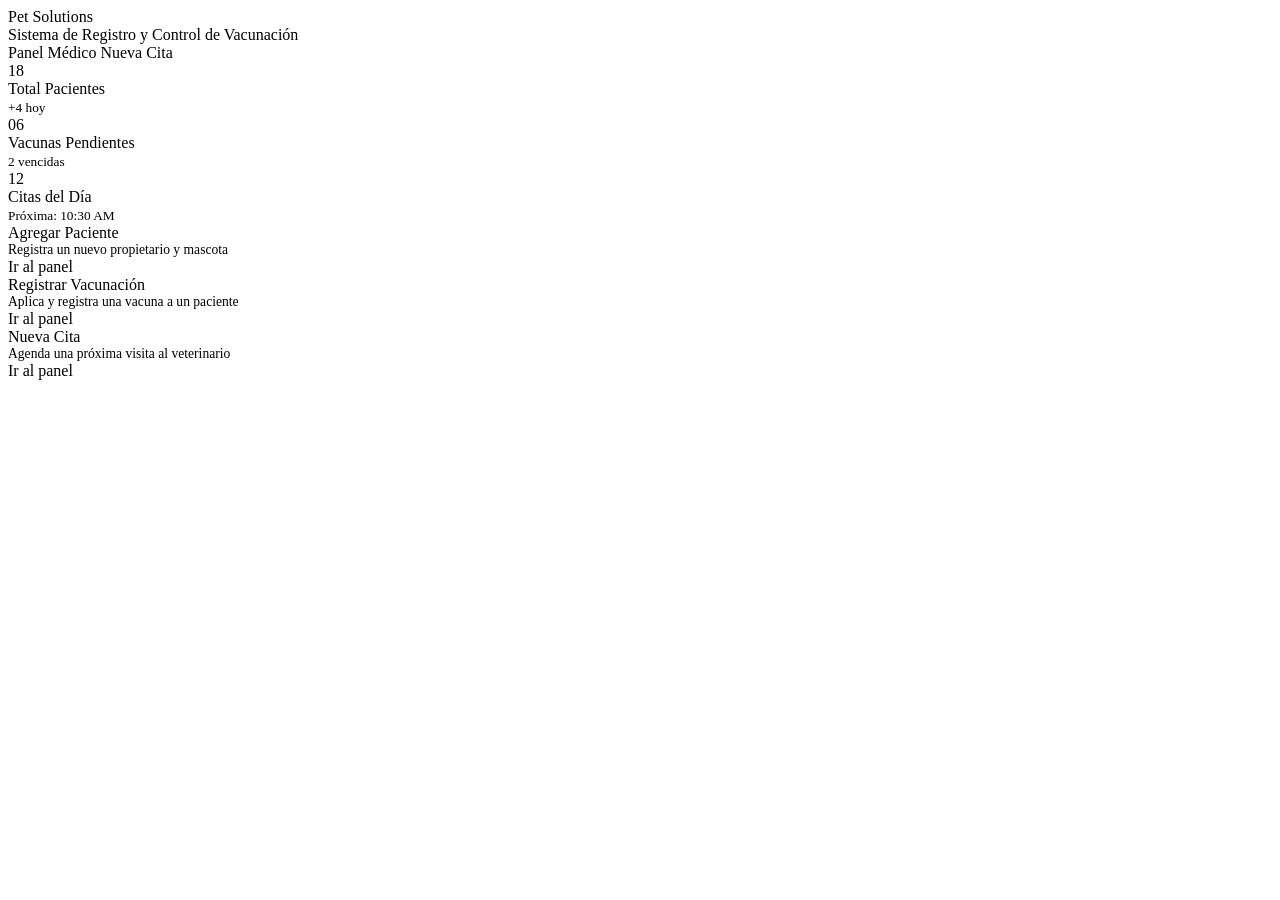
<file: src/main/resources/templates/index.html>
<!DOCTYPE html>
<html xmlns:th="http://www.thymeleaf.org"
      xmlns:layout="http://www.ultraq.net.nz/thymeleaf/layout"
      layout:decorate="~{layout}"
      lang="es">
<head>
  <title>Dashboard</title>
</head>
<body>
<div layout:fragment="contenido">

  <!-- ── Encabezado ───────────────────────────────────────────── -->
  <div class="d-flex justify-content-between align-items-center mb-4">
    <div>
      <div class="page-title">Pet Solutions</div>
      <div class="page-subtitle">Sistema de Registro y Control de Vacunación</div>
    </div>
    <div class="d-flex gap-2">
      <a th:href="@{/vacunacion/panel-medico}"    class="btn btn-ps-outline">
        <i class="bi bi-bandaid me-1"></i> Panel Médico
      </a>
      <a th:href="@{/vacunacion/panel-asistente}" class="btn btn-ps-primary">
        <i class="bi bi-plus-lg me-1"></i> Nueva Cita
      </a>
    </div>
  </div>

  <!-- ── KPIs ─────────────────────────────────────────────────── -->
  <div class="row g-3 mb-4">

    <div class="col-md-4">
      <div class="kpi-card d-flex align-items-center gap-3">
        <div class="kpi-icon kpi-icon-blue">
          <i class="bi bi-people-fill"></i>
        </div>
        <div>
          <div class="kpi-value">18</div>
          <div class="kpi-label">Total Pacientes</div>
          <small class="text-success fw-semibold">+4 hoy</small>
        </div>
      </div>
    </div>

    <div class="col-md-4">
      <div class="kpi-card d-flex align-items-center gap-3">
        <div class="kpi-icon kpi-icon-orange">
          <i class="bi bi-syringe"></i>
        </div>
        <div>
          <div class="kpi-value">06</div>
          <div class="kpi-label">Vacunas Pendientes</div>
          <small class="text-danger fw-semibold">2 vencidas</small>
        </div>
      </div>
    </div>

    <div class="col-md-4">
      <div class="kpi-card d-flex align-items-center gap-3">
        <div class="kpi-icon kpi-icon-green">
          <i class="bi bi-calendar-check-fill"></i>
        </div>
        <div>
          <div class="kpi-value">12</div>
          <div class="kpi-label">Citas del Día</div>
          <small class="text-muted fw-semibold">Próxima: 10:30 AM</small>
        </div>
      </div>
    </div>

  </div>

  <!-- ── Accesos rápidos ──────────────────────────────────────── -->
  <div class="row g-3">

    <div class="col-md-4">
      <div class="card p-3 h-100">
        <div class="fw-bold mb-1" style="color:var(--ps-navy);">
          <i class="bi bi-person-plus-fill me-2"></i>Agregar Paciente
        </div>
        <div class="text-muted" style="font-size:0.85rem;">
          Registra un nuevo propietario y mascota
        </div>
        <a th:href="@{/vacunacion/panel-asistente}"
           class="btn btn-ps-primary mt-3">Ir al panel</a>
      </div>
    </div>

    <div class="col-md-4">
      <div class="card p-3 h-100">
        <div class="fw-bold mb-1" style="color:var(--ps-navy);">
          <i class="bi bi-syringe me-2"></i>Registrar Vacunación
        </div>
        <div class="text-muted" style="font-size:0.85rem;">
          Aplica y registra una vacuna a un paciente
        </div>
        <a th:href="@{/vacunacion/panel-medico}"
           class="btn btn-ps-primary mt-3">Ir al panel</a>
      </div>
    </div>

    <div class="col-md-4">
      <div class="card p-3 h-100">
        <div class="fw-bold mb-1" style="color:var(--ps-navy);">
          <i class="bi bi-calendar2-plus me-2"></i>Nueva Cita
        </div>
        <div class="text-muted" style="font-size:0.85rem;">
          Agenda una próxima visita al veterinario
        </div>
        <a th:href="@{/vacunacion/panel-asistente}"
           class="btn btn-ps-primary mt-3">Ir al panel</a>
      </div>
    </div>

  </div>

</div>
</body>
</html>
</file>
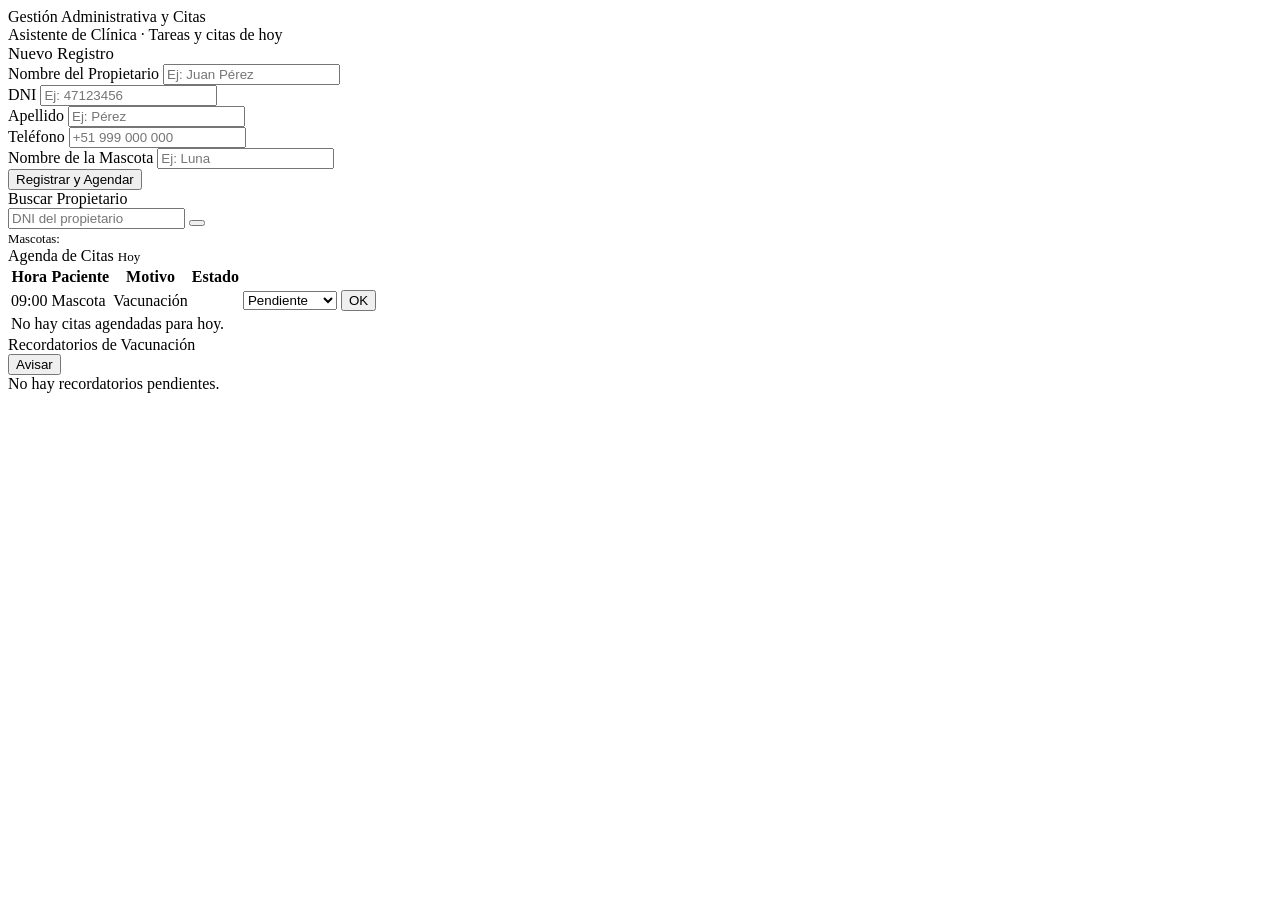
<file: src/main/resources/templates/asistente_view.html>
<!DOCTYPE html>
<html xmlns:th="http://www.thymeleaf.org" xmlns:layout="http://www.ultraq.net.nz/thymeleaf/layout"
  layout:decorate="~{layout}" lang="es">

<head>
  <title>Panel Asistente</title>
</head>

<body>
  <div layout:fragment="contenido">

    <!-- ── Encabezado ───────────────────────────────────────────── -->
    <div class="mb-4">
      <div class="page-title">Gestión Administrativa y Citas</div>
      <div class="page-subtitle">
        Asistente de Clínica · Tareas y citas de hoy
      </div>
    </div>

    <div class="row g-3">

      <!-- ── Columna izquierda ──────────────────────────────────── -->
      <div class="col-md-5">

        <!-- Formulario: Nuevo Registro de Propietario -->
        <div class="card p-3 mb-3">
          <div class="fw-bold mb-3" style="color:var(--ps-navy);font-size:1.05rem;">
            <i class="bi bi-person-plus-fill me-2"></i>Nuevo Registro
          </div>
          <!-- Apunta a PropietarioController.guardar() -->
          <form th:action="@{/propietarios/guardar}" method="post">

            <div class="mb-2">
              <label class="form-label">Nombre del Propietario</label>
              <input type="text" name="nombre" class="form-control" placeholder="Ej: Juan Pérez" required />
            </div>

            <div class="mb-2">
              <label class="form-label">DNI</label>
              <input type="text" name="dni" class="form-control" placeholder="Ej: 47123456" maxlength="8" required />
            </div>

            <div class="row g-2 mb-2">
              <div class="col">
                <label class="form-label">Apellido</label>
                <input type="text" name="apellido" class="form-control" placeholder="Ej: Pérez" />
              </div>
              <div class="col">
                <label class="form-label">Teléfono</label>
                <input type="text" name="telefono" class="form-control" placeholder="+51 999 000 000" />
              </div>
            </div>

            <div class="mb-3">
              <label class="form-label">Nombre de la Mascota</label>
              <input type="text" name="nombreMascota" class="form-control" placeholder="Ej: Luna" />
            </div>

            <button type="submit" class="btn btn-ps-green w-100">
              <i class="bi bi-person-check-fill me-1"></i> Registrar y Agendar
            </button>
          </form>
        </div>

        <!-- Buscar propietario por DNI -->
        <div class="card p-3">
          <div class="fw-bold mb-2" style="color:var(--ps-navy);">
            <i class="bi bi-search me-2"></i>Buscar Propietario
          </div>
          <form th:action="@{/propietarios/buscar}" method="get" class="d-flex gap-2">
            <input type="text" name="dni" class="form-control" placeholder="DNI del propietario" />
            <button type="submit" class="btn btn-ps-primary">
              <i class="bi bi-search"></i>
            </button>
          </form>

          <!-- Resultado de búsqueda -->
          <div th:if="${propietario != null}" class="mt-3 p-2 rounded" style="background:var(--ps-navy-pale);">
            <div class="fw-semibold" th:text="${propietario.nombre + ' ' + propietario.apellido}">
            </div>
            <small class="text-muted" th:text="'DNI: ' + propietario.dni + ' · Tel: ' + propietario.telefono">
            </small>
            <div class="mt-2">
              <span class="text-muted" style="font-size:0.8rem;">Mascotas:</span>
              <span th:each="m : ${mascotas}" class="badge me-1" style="background:var(--ps-navy);color:white;"
                th:text="${m.nombre}">
              </span>
            </div>
          </div>
        </div>

      </div>

      <!-- ── Columna derecha ────────────────────────────────────── -->
      <div class="col-md-7">

        <!-- Agenda de Citas del Día -->
        <div class="card mb-3">
          <div class="card-header-ps d-flex justify-content-between
                    align-items-center">
            <span class="fw-bold" style="color:var(--ps-navy);">
              <i class="bi bi-calendar2-week me-2"></i>Agenda de Citas
            </span>
            <span class="text-muted" style="font-size:0.82rem;">
              Hoy
            </span>
          </div>
          <div class="card-body p-0">
            <table class="table table-ps mb-0">
              <thead>
                <tr>
                  <th>Hora</th>
                  <th>Paciente</th>
                  <th>Motivo</th>
                  <th>Estado</th>
                  <th></th>
                </tr>
              </thead>
              <tbody>
                <!-- Itera citasHoy del controlador -->
                <tr th:each="c : ${citasHoy}" th:if="${citasHoy != null}">
                  <td class="fw-bold" style="color:var(--ps-navy);">
                    <span th:text="${c.fechaOrden}">09:00</span>
                  </td>
                  <td th:text="${c.idMascota}">Mascota</td>
                  <td th:text="${c.tipoServicio}">Vacunación</td>
                  <td>
                    <!-- Badge dinámico según estado -->
                    <span th:class="'estado-badge ' + ${c.getCssEstado()}" th:text="${c.estado}">
                    </span>
                  </td>
                  <td>
                    <!-- Formulario inline para cambiar estado -->
                    <form th:action="@{/vacunacion/cita/estado}" method="post" class="d-flex gap-1">
                      <input type="hidden" name="idOrden" th:value="${c.idOrden}" />
                      <select name="nuevoEstado" class="form-select form-select-sm" style="width:auto;">
                        <option value="PENDIENTE">Pendiente</option>
                        <option value="EN_SALA">En Sala</option>
                        <option value="CONFIRMADO">Confirmado</option>
                        <option value="COMPLETADO">Completado</option>
                      </select>
                      <button type="submit" class="btn btn-sm btn-ps-primary">
                        OK
                      </button>
                    </form>
                  </td>
                </tr>
                <tr th:if="${citasHoy == null or citasHoy.empty}">
                  <td colspan="5" class="text-center text-muted py-3">
                    No hay citas agendadas para hoy.
                  </td>
                </tr>
              </tbody>
            </table>
          </div>
        </div>

        <!-- Recordatorios de Vacunación -->
        <div class="card p-3">
          <div class="d-flex justify-content-between align-items-center mb-3">
            <div class="fw-bold" style="color:var(--ps-navy);">
              <i class="bi bi-bell-fill me-2"></i>Recordatorios de Vacunación
            </div>
            <span class="estado-badge badge-urgente"
              th:text="${proximasDosis != null ? proximasDosis.size() + ' Pendientes' : '0'}">
            </span>
          </div>

          <div th:each="r : ${proximasDosis}" th:if="${proximasDosis != null}" class="d-flex align-items-center justify-content-between
                    py-2 border-bottom">
            <div>
              <i class="bi bi-alarm text-warning me-2"></i>
              <span class="fw-semibold" style="font-size:0.9rem;" th:text="'Mascota ID: ' + r.idMascota">
              </span>
              <div class="text-muted ms-4" style="font-size:0.8rem;"
                th:text="${r.tipoVacuna + ' · próx: ' + r.proximaDosis}">
              </div>
            </div>
            <button class="btn btn-sm btn-ps-primary">
              <i class="bi bi-whatsapp me-1"></i>Avisar
            </button>
          </div>

          <div th:if="${proximasDosis == null or proximasDosis.empty}" class="text-muted text-center py-2">
            No hay recordatorios pendientes.
          </div>
        </div>

      </div>
    </div>

  </div>
</body>

</html>
</file>
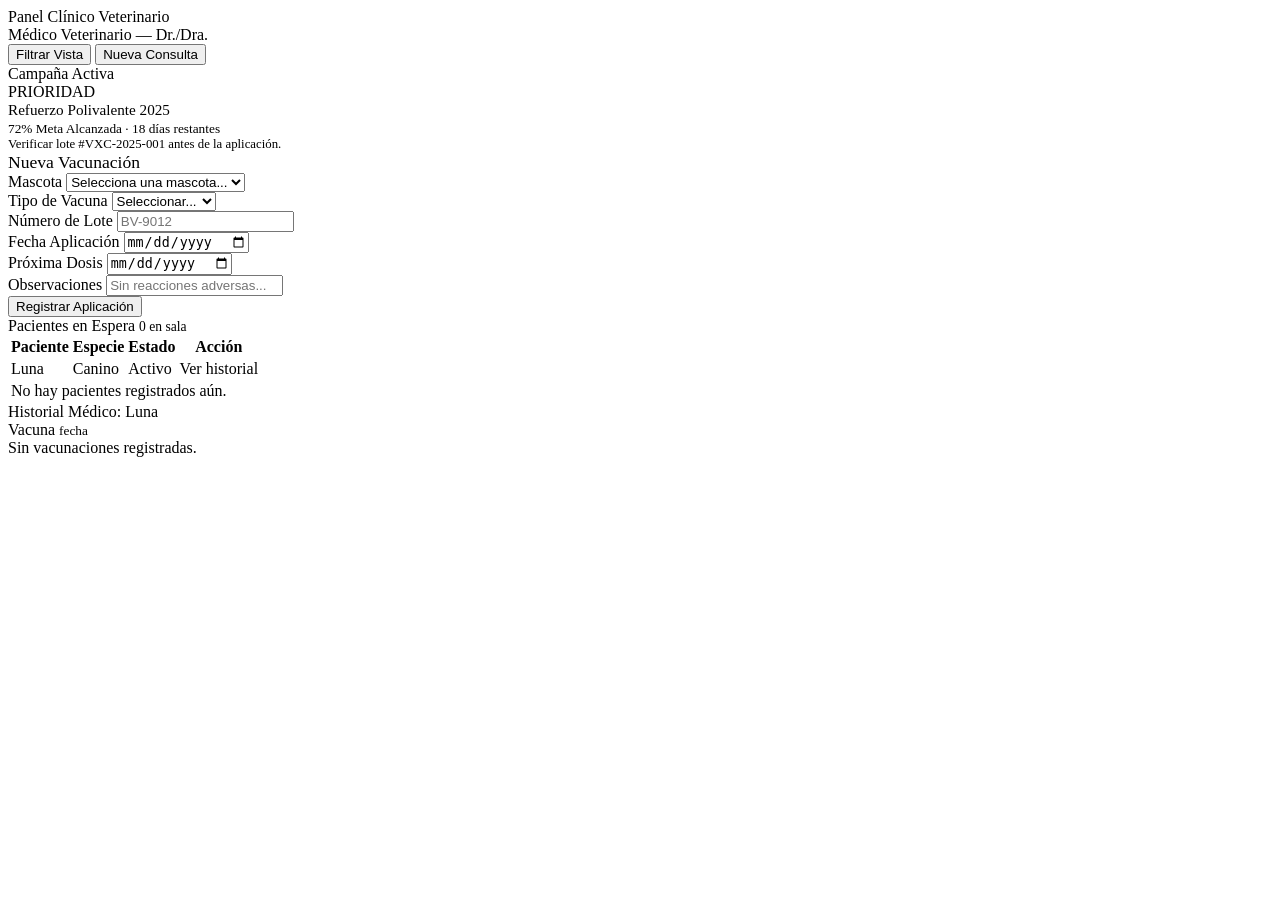
<file: src/main/resources/templates/medico_view.html>
<!DOCTYPE html>
<html xmlns:th="http://www.thymeleaf.org"
      xmlns:layout="http://www.ultraq.net.nz/thymeleaf/layout"
      layout:decorate="~{layout}"
      lang="es">
<head><title>Panel Médico</title></head>
<body>
<div layout:fragment="contenido">

  <!-- ── Encabezado ───────────────────────────────────────────── -->
  <div class="d-flex justify-content-between align-items-center mb-4">
    <div>
      <div class="page-title">Panel Clínico Veterinario</div>
      <div class="page-subtitle">Médico Veterinario — Dr./Dra.</div>
    </div>
    <div class="d-flex gap-2">
      <button class="btn btn-ps-outline">
        <i class="bi bi-funnel me-1"></i> Filtrar Vista
      </button>
      <button class="btn btn-ps-primary"
              data-bs-toggle="modal" data-bs-target="#modalVacunacion">
        <i class="bi bi-plus-lg me-1"></i> Nueva Consulta
      </button>
    </div>
  </div>

  <div class="row g-3">

    <!-- ── Columna izquierda ──────────────────────────────────── -->
    <div class="col-md-5">

      <!-- Campaña Activa -->
      <div class="card p-3 mb-3">
        <div class="d-flex justify-content-between align-items-center mb-2">
          <div class="fw-bold" style="color:var(--ps-green);">
            <i class="bi bi-megaphone-fill me-1"></i> Campaña Activa
          </div>
          <span class="estado-badge badge-urgente">PRIORIDAD</span>
        </div>
        <div class="fw-semibold mb-1" style="font-size:0.95rem;">
          Refuerzo Polivalente 2025
        </div>
        <div class="progress mb-1">
          <div class="progress-bar-ps progress-bar" style="width:72%"></div>
        </div>
        <small class="text-muted">72% Meta Alcanzada · 18 días restantes</small>
        <div class="alert alert-light mt-2 mb-0 p-2"
             style="font-size:0.8rem;border-left:3px solid var(--ps-navy);">
          <i class="bi bi-info-circle me-1"></i>
          Verificar lote #VXC-2025-001 antes de la aplicación.
        </div>
      </div>

      <!-- Formulario Nueva Vacunación -->
      <div class="card p-3">
        <div class="fw-bold mb-3" style="color:var(--ps-navy);font-size:1.1rem;">
          <i class="bi bi-syringe me-2"></i>Nueva Vacunación
        </div>
        <!-- action apunta al controlador VacunacionController.registrarVacunacion() -->
        <form th:action="@{/vacunacion/registrar}" method="post">

          <div class="mb-2">
            <label class="form-label">Mascota</label>
            <select name="idMascota" class="form-select" required>
              <option value="">Selecciona una mascota...</option>
              <option th:each="m : ${pacientes}"
                      th:value="${m.idMascota}"
                      th:text="${m.nombre + ' (' + m.especie + ')'}">
              </option>
            </select>
          </div>

          <div class="mb-2">
            <label class="form-label">Tipo de Vacuna</label>
            <select name="tipoVacuna" class="form-select" required>
              <option value="">Seleccionar...</option>
              <option value="Rabia (Anual)">Rabia (Anual)</option>
              <option value="Parvovirus">Parvovirus</option>
              <option value="Moquillo">Moquillo</option>
              <option value="Triple Felina">Triple Felina</option>
              <option value="Polivalente">Polivalente</option>
            </select>
          </div>

          <div class="mb-2">
            <label class="form-label">Número de Lote</label>
            <input type="text" name="numeroDeLote"
                   class="form-control" placeholder="BV-9012" required/>
          </div>

          <div class="row g-2 mb-2">
            <div class="col">
              <label class="form-label">Fecha Aplicación</label>
              <input type="date" name="fechaAplicacion"
                     class="form-control" required/>
            </div>
            <div class="col">
              <label class="form-label">Próxima Dosis</label>
              <input type="date" name="proximaDosis" class="form-control"/>
            </div>
          </div>

          <div class="mb-3">
            <label class="form-label">Observaciones</label>
            <input type="text" name="observaciones"
                   class="form-control" placeholder="Sin reacciones adversas..."/>
          </div>

          <button type="submit" class="btn btn-ps-green w-100">
            <i class="bi bi-check-lg me-1"></i> Registrar Aplicación
          </button>
        </form>
      </div>

    </div>

    <!-- ── Columna derecha ────────────────────────────────────── -->
    <div class="col-md-7">

      <!-- Pacientes en Espera -->
      <div class="card mb-3">
        <div class="card-header-ps d-flex justify-content-between">
          <span class="fw-bold" style="color:var(--ps-navy);">
            <i class="bi bi-people-fill me-2"></i>Pacientes en Espera
          </span>
          <span class="text-muted" style="font-size:0.85rem;">
            <i class="bi bi-person-fill me-1"></i>
            <span th:text="${pacientes != null ? pacientes.size() : 0}">0</span>
            en sala
          </span>
        </div>
        <div class="card-body p-0">
          <table class="table table-ps mb-0">
            <thead>
              <tr>
                <th>Paciente</th>
                <th>Especie</th>
                <th>Estado</th>
                <th>Acción</th>
              </tr>
            </thead>
            <tbody>
              <!-- th:each itera la lista "pacientes" enviada por el controlador -->
              <tr th:each="m : ${pacientes}" th:if="${pacientes != null}">
                <td>
                  <div class="fw-semibold" th:text="${m.nombre}">Luna</div>
                  <small class="text-muted"
                         th:text="${m.raza + ' · ' + m.edad + 'a'}">
                  </small>
                </td>
                <td th:text="${m.especie}">Canino</td>
                <td>
                  <span class="estado-badge badge-listo">Activo</span>
                </td>
                <td>
                  <a th:href="@{/mascotas/{id}/historial(id=${m.idMascota})}"
                     class="btn btn-sm btn-ps-outline">
                    Ver historial
                  </a>
                </td>
              </tr>
              <!-- Mensaje si no hay pacientes -->
              <tr th:if="${pacientes == null or pacientes.empty}">
                <td colspan="4" class="text-center text-muted py-3">
                  No hay pacientes registrados aún.
                </td>
              </tr>
            </tbody>
          </table>
        </div>
      </div>

      <!-- Historial Médico (si se seleccionó una mascota) -->
      <div class="card" th:if="${mascota != null}">
        <div class="card-header-ps">
          <span class="fw-bold" style="color:var(--ps-navy);">
            <i class="bi bi-clock-history me-2"></i>
            Historial Médico:
            <span th:text="${mascota.nombre}">Luna</span>
          </span>
        </div>
        <div class="card-body">
          <div th:each="r : ${vacunaciones}" class="timeline-item">
            <div class="timeline-dot dot-green">
              <i class="bi bi-check-lg"></i>
            </div>
            <div class="flex-grow-1">
              <div class="d-flex justify-content-between">
                <span class="fw-semibold"
                      th:text="${r.tipoVacuna}">Vacuna</span>
                <small class="text-muted"
                       th:text="${r.fechaAplicacion}">fecha</small>
              </div>
              <small class="text-muted"
                     th:text="'Lote: ' + r.numeroDeLote +
                     (r.observaciones != null and !r.observaciones.empty
                      ? '. ' + r.observaciones : '')">
              </small>
            </div>
          </div>
          <div th:if="${vacunaciones == null or vacunaciones.empty}"
               class="text-muted text-center py-2">
            Sin vacunaciones registradas.
          </div>
        </div>
      </div>

    </div>
  </div>

</div>
</body>
</html>
</file>
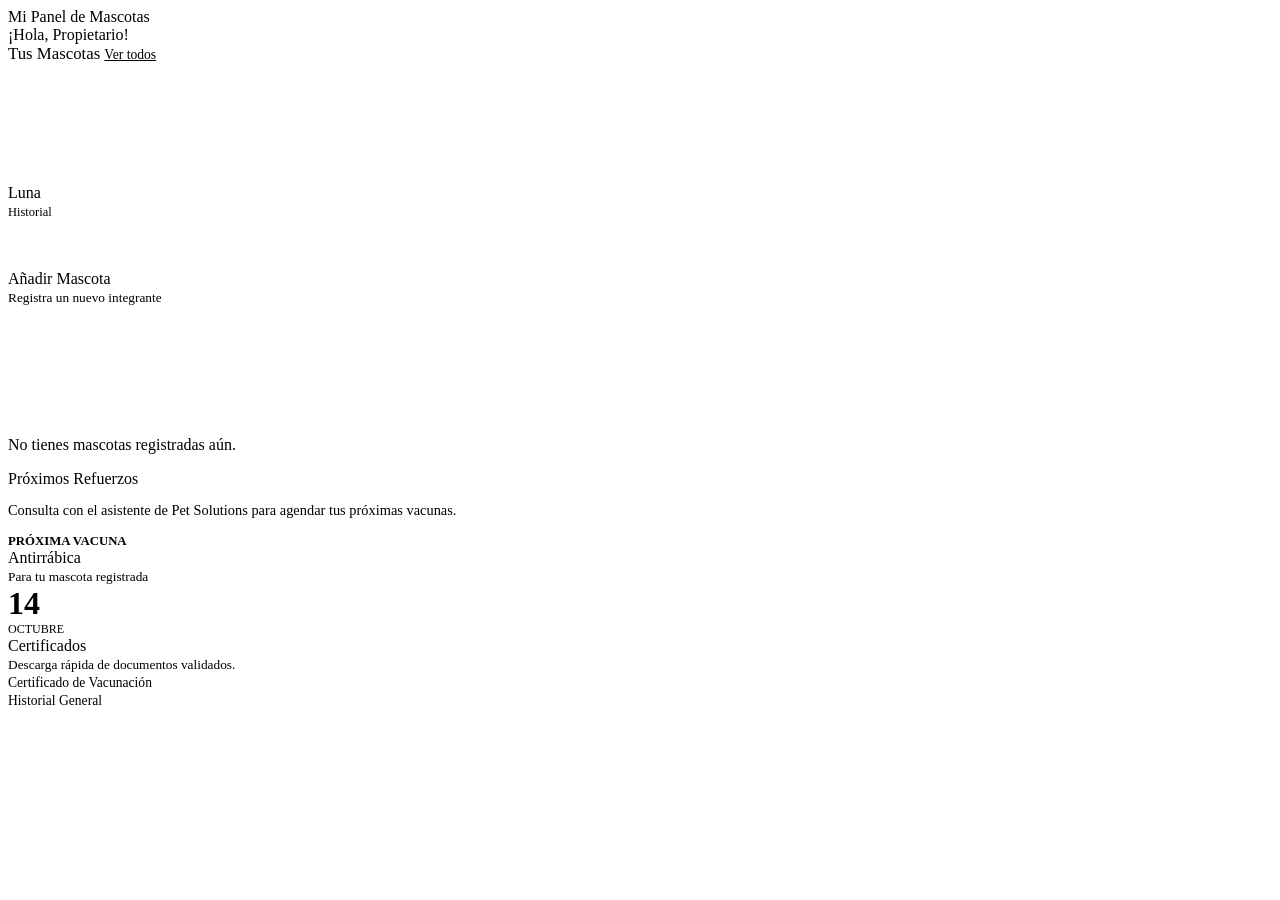
<file: src/main/resources/templates/propietario_view.html>
<!DOCTYPE html>
<html xmlns:th="http://www.thymeleaf.org" xmlns:layout="http://www.ultraq.net.nz/thymeleaf/layout"
  layout:decorate="~{layout}" lang="es">

<head>
  <title>Panel Propietario</title>
</head>

<body>
  <div layout:fragment="contenido">

    <!-- ── Encabezado ───────────────────────────────────────────── -->
    <div class="d-flex justify-content-between align-items-center mb-4">
      <div>
        <div class="page-title">Mi Panel de Mascotas</div>
        <div class="page-subtitle">
          ¡Hola, <span th:text="${propietario != null ? propietario.nombre : 'Propietario'}">Propietario</span>!
        </div>
      </div>
      <div>
        <i class="bi bi-bell fs-5 me-3 text-muted"></i>
        <i class="bi bi-person-circle fs-4" style="color:var(--ps-navy);"></i>
      </div>
    </div>

    <div class="row g-3">

      <!-- ── Mis Mascotas ──────────────────────────────────────── -->
      <div class="col-md-8">
        <div class="fw-bold mb-3" style="color:var(--ps-navy);font-size:1.05rem;">
          Tus Mascotas
          <a href="#" class="float-end text-decoration-none" style="font-size:0.85rem;color:var(--ps-navy);">
            Ver todos <i class="bi bi-box-arrow-up-right"></i>
          </a>
        </div>

        <div class="row g-3">
          <!-- Itera la lista "misMascotas" del controlador -->
          <div class="col-6 col-md-4" th:each="m : ${misMascotas}" th:if="${misMascotas != null}">
            <div class="mascota-card">
              <!-- Imagen placeholder por especie -->
              <div class="d-flex align-items-center justify-content-center"
                style="height:120px;background:var(--ps-navy-pale);">
                <i class="bi bi-heart-pulse-fill fs-1" style="color:var(--ps-navy);"></i>
              </div>
              <div class="p-3">
                <div class="d-flex justify-content-between align-items-center">
                  <div class="fw-bold" th:text="${m.nombre}">Luna</div>
                  <i class="bi bi-pencil-fill" style="color:var(--ps-muted);font-size:0.8rem;"></i>
                </div>
                <small class="text-muted" th:text="${m.raza + ' · ' + m.edad + ' año(s)'}">
                </small>
                <div class="d-flex gap-2 mt-2">
                  <a th:href="@{/mascotas/{id}/historial(id=${m.idMascota})}"
                    class="btn btn-sm btn-ps-outline flex-grow-1" style="font-size:0.78rem;">
                    <i class="bi bi-clock-history me-1"></i>Historial
                  </a>
                </div>
              </div>
            </div>
          </div>

          <!-- Botón "Añadir Mascota" -->
          <div class="col-6 col-md-4">
            <div class="mascota-card d-flex flex-column align-items-center
                      justify-content-center p-3 text-center" style="min-height:200px;border:2px dashed var(--ps-navy-light);
                      background:transparent;box-shadow:none;">
              <div class="rounded-circle d-flex align-items-center
                        justify-content-center mb-2" style="width:50px;height:50px;background:var(--ps-navy-pale);">
                <i class="bi bi-plus-lg fs-4" style="color:var(--ps-navy);"></i>
              </div>
              <div class="fw-semibold" style="color:var(--ps-navy);">
                Añadir Mascota
              </div>
              <small class="text-muted">
                Registra un nuevo integrante
              </small>
            </div>
          </div>

          <!-- Mensaje si no hay mascotas -->
          <div class="col-12" th:if="${misMascotas == null or misMascotas.empty}">
            <p class="text-muted">No tienes mascotas registradas aún.</p>
          </div>
        </div>

        <!-- Próximos Refuerzos -->
        <div class="card mt-3 p-3">
          <div class="fw-bold mb-3" style="color:var(--ps-navy);">
            <i class="bi bi-calendar2-check me-2"></i>Próximos Refuerzos
          </div>
          <p class="text-muted" style="font-size:0.9rem;">
            Consulta con el asistente de Pet Solutions para agendar tus
            próximas vacunas.
          </p>
        </div>
      </div>

      <!-- ── Columna derecha ────────────────────────────────────── -->
      <div class="col-md-4">

        <!-- Próxima Vacuna -->
        <div class="card p-3 mb-3">
          <div class="text-muted mb-1" style="font-size:0.8rem;font-weight:700;">
            <i class="bi bi-calendar3 me-1"></i> PRÓXIMA VACUNA
          </div>
          <div class="fw-bold" style="color:var(--ps-navy);">Antirrábica</div>
          <small class="text-muted">Para tu mascota registrada</small>
          <div class="d-flex align-items-center justify-content-between mt-2">
            <div>
              <span style="font-size:2rem;font-weight:700;
                         color:var(--ps-navy);">14</span>
              <div class="text-muted" style="font-size:0.75rem;">OCTUBRE</div>
            </div>
            <i class="bi bi-bell-fill fs-3" style="color:var(--ps-green);"></i>
          </div>
        </div>

        <!-- Certificados -->
        <div class="card p-3" style="background:var(--ps-navy-pale);">
          <div class="fw-bold mb-1" style="color:var(--ps-navy);">
            <i class="bi bi-patch-check-fill me-2"></i>Certificados
          </div>
          <small class="text-muted">Descarga rápida de documentos validados.</small>
          <div class="mt-3 d-flex align-items-center justify-content-between
                    py-2 border-bottom">
            <span style="font-size:0.85rem;">Certificado de Vacunación</span>
            <i class="bi bi-download" style="color:var(--ps-navy);"></i>
          </div>
          <div class="d-flex align-items-center justify-content-between pt-2">
            <span style="font-size:0.85rem;">Historial General</span>
            <i class="bi bi-download" style="color:var(--ps-navy);"></i>
          </div>
        </div>

      </div>
    </div>

  </div>
</body>

</html>
</file>
